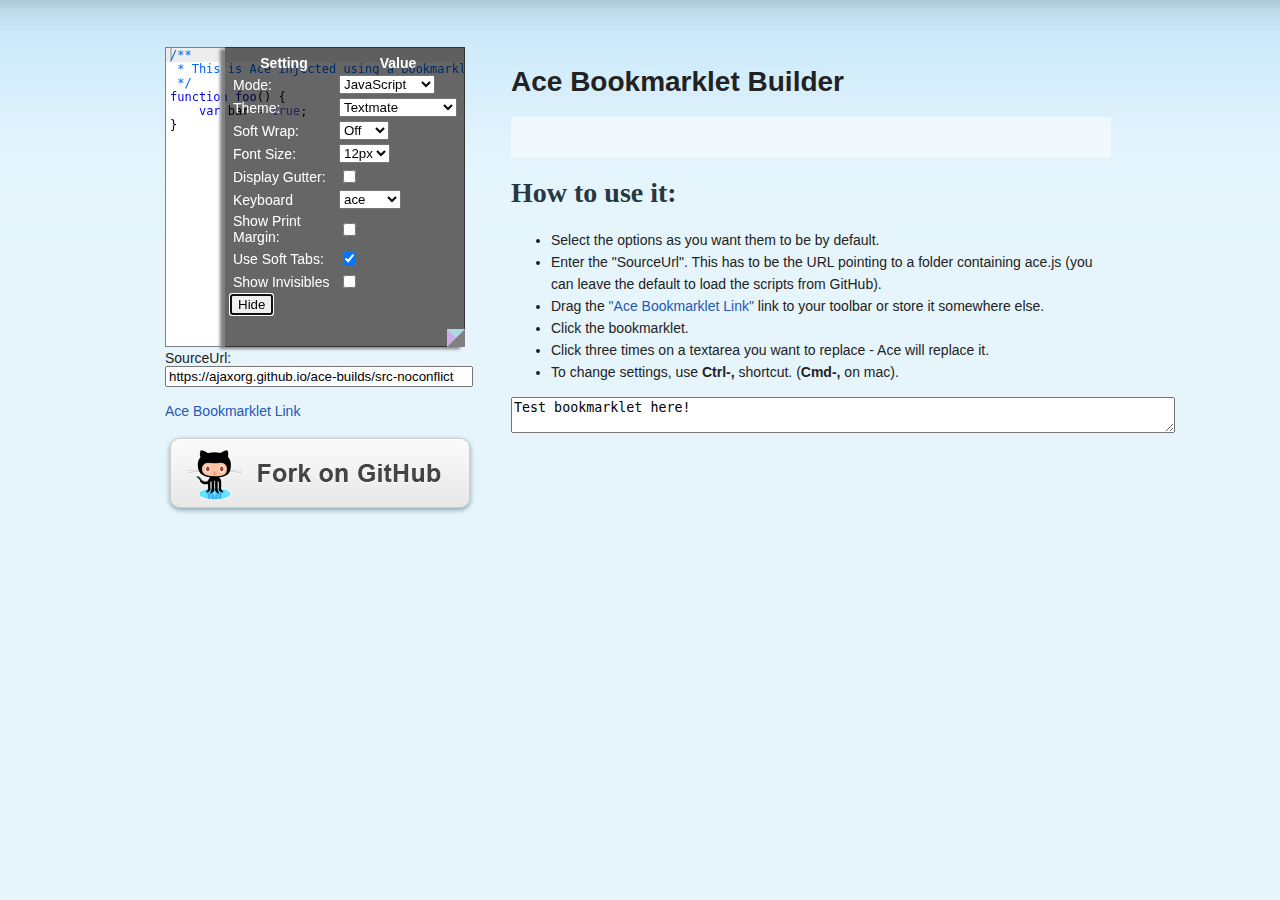
<file: src/ace-builds-1.4.1/demo/bookmarklet/index.html>
<!DOCTYPE html>
<html lang="en">
<head>
  <meta charset="UTF-8">
  <meta http-equiv="X-UA-Compatible" content="IE=edge,chrome=1">
  <link href="style.css" rel="stylesheet" type="text/css">
  <title>Ace Bookmarklet Builder</title>
</head>
<body>

<div id="wrapper">

<div class="content" style="width: 950px">
    <div class="column1" style="margin-top: 47px">
        <textarea id="textarea" style="width:300px; height:300px">
/**
 * This is Ace injected using a bookmarklet.
 */
function foo() {
    var bar = true;
}</textarea><br>
        SourceUrl: <br>
        <input id="srcURL" style="width:300px" value="https://ajaxorg.github.io/ace-builds/src-noconflict"></input><br>
        <br>
        <a href="#" onmouseover="buildBookmarklet()" onmousedown="buildBookmarklet()" class="bookmarkletLink">Ace Bookmarklet Link</a>
        <br>
        <br>
        <a href="https://github.com/ajaxorg/ace/">
            <div class="fork_on_github"></div>
        </a>
    </div>
    <div class="column2">
        <h1>Ace Bookmarklet Builder</h1>

        <p id="first">
        </p>

        <h2>How to use it:</h2>
        <ul>
            <li>Select the options as you want them to be by default.</li>
            <li>Enter the "SourceUrl". This has to be the URL pointing to a folder containing ace.js (you can leave the default to load the scripts from GitHub).</li>
            <li>Drag the <a href="#" onmouseover="buildBookmarklet()" onmousedown="buildBookmarklet()" class="bookmarkletLink">"Ace Bookmarklet Link"</a> link to your toolbar or store it somewhere else.</li>
            <li>Click the bookmarklet.</li>
            <li>Click three times on a textarea you want to replace - Ace will replace it.</li>
            <li>To change settings, use <strong>Ctrl-,</strong> shortcut. (<strong>Cmd-,</strong> on mac).</li>
        </ul>
        <textarea cols="80">Test bookmarklet here!</textarea>
    </div>
</div>
</div>

<script>

function inject(options, callback) {
    var load = function(path, callback) {
        var head = document.getElementsByTagName('head')[0];
        var s = document.createElement('script');

        s.src = options.baseUrl + "/" + path;
        head.appendChild(s);

        s.onload = s.onreadystatechange = function(_, isAbort) {
            if (isAbort || !s.readyState || s.readyState == "loaded" || s.readyState == "complete") {
                s = s.onload = s.onreadystatechange = null;
                if (!isAbort)
                    callback();
            }
        };
    };
    var pending = [];
    var transform = function(el) { pending.push(el) };
    load("ace.js", function() {
        ace.config.loadModule("ace/ext/textarea", function(m) {
            transform = function(el) { 
                if (!el.ace)
                    el.ace = m.transformTextarea(el, options.ace);
            };
            pending = pending.forEach(transform);
            callback && setTimeout(callback);
        });
    });
    if (options.target)
        return transform(options.target);
    window.addEventListener("click", function(e) {
        if (e.detail == 3 && e.target.localName == "textarea")
            transform(e.target);
    });
}

// Call the inject function to load the ace files.
var textAce;
inject({
    baseUrl: "../../src-noconflict",
    target: document.querySelector("textarea")
}, function () {
    // Transform the textarea on the page into an ace editor.
    textAce = document.querySelector("textarea").ace;
    textAce.setDisplaySettings(true);
    buildBookmarklet();
});


function buildBookmarklet() {
    var injectSrc = inject.toString().split("\n").join("");
    injectSrc = injectSrc.replace(/\s+/g, " ");
    Function("", injectSrc); // check if injectSrc is still valid js
    
    var options = textAce.getOptions();
    options.baseUrl = document.getElementById("srcURL").value;

    var els = document.querySelectorAll(".bookmarkletLink");
    for (var i = 0; i < els.length; i++)
        els[i].href = "javascript:(" + injectSrc + ")(" + JSON.stringify(options) + ")";
}


</script>

</body>
</html>
</file>
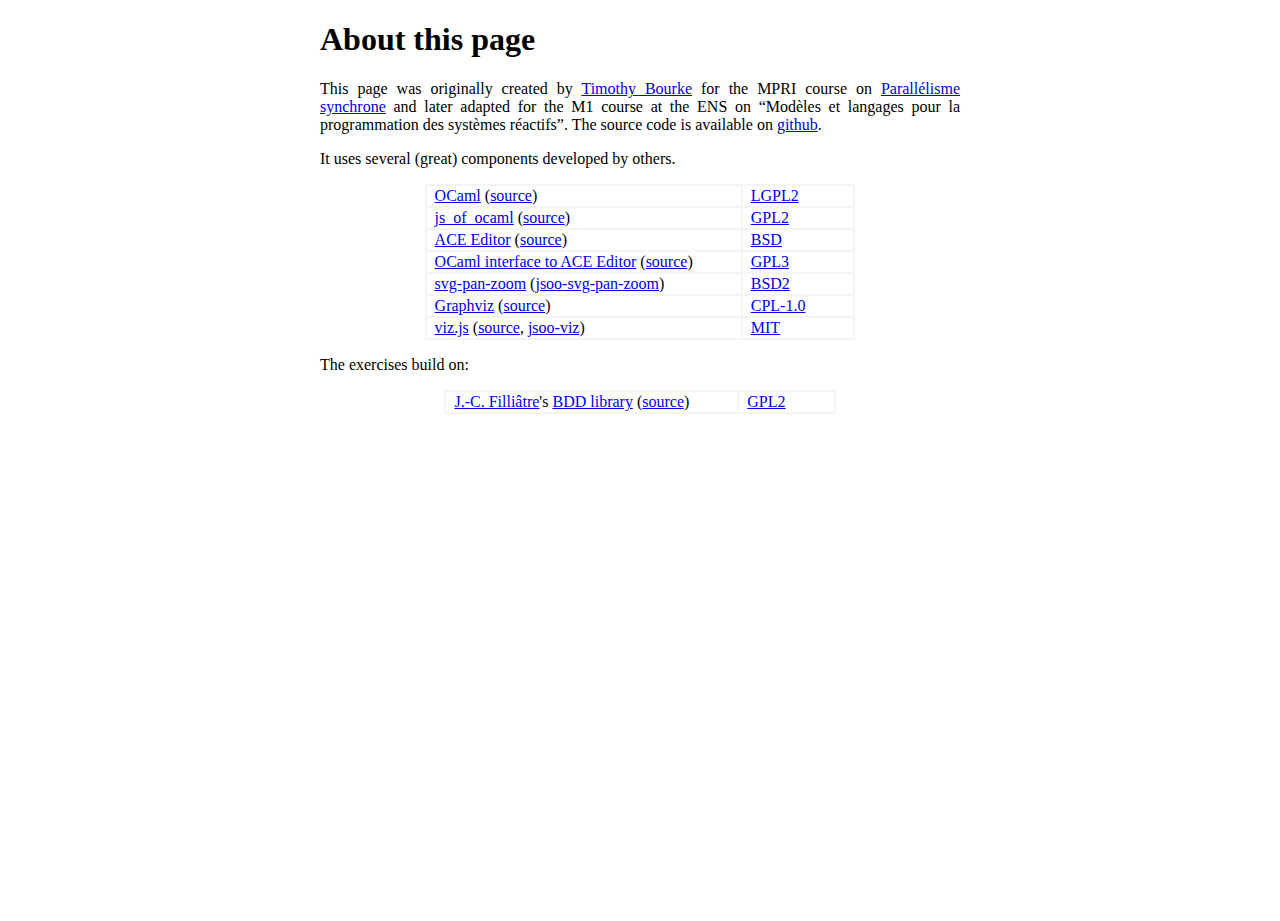
<file: src/about.html>
<?xml version="1.0" encoding="utf-8"?>
<!DOCTYPE html PUBLIC "-//W3C//DTD XHTML 1.1//EN"
          "http://www.w3.org/TR/xhtml11/DTD/xhtml11.dtd">
<html xmlns="http://www.w3.org/1999/xhtml">
  <head>
    <title>ENS INFO-M1-REAC: BDDs (About)</title>
    <meta http-equiv="Content-Type" content="text/html; charset=utf-8" />
    <link rel="stylesheet" href="basic.css" type="text/css" />
  </head>
  <body>
    <div class="text">
      <h1>About this page</h1>

      <p>This page was originally created by
         <a href="mailto:tim@tbrk.org">Timothy Bourke</a>
         for the MPRI course on
         <a href="https://www.di.ens.fr/~pouzet/cours/mpri/">Parallélisme synchrone</a>
         and later adapted for the M1 course at the ENS on
         “Modèles et langages pour la programmation des systèmes réactifs”.
         The source code is available on
         <a href="https://github.com/tbrk/mpri-sync-bdd">github</a>.</p>

      <p>It uses several (great) components developed by others.</p>

       <table>
         <tr>
           <td><a href="https://ocaml.org/">OCaml</a>
              (<a href="https://github.com/ocaml/ocaml">source</a>)
           </td>
           <td><a href="https://caml.inria.fr/ocaml/license.en.html">LGPL2</a></td>
         </tr>
         <tr>
           <td><a href="https://ocsigen.org/js_of_ocaml/">js_of_ocaml</a>
               (<a href="https://github.com/ocsigen/js_of_ocaml">source</a>)
           </td>
           <td><a href="https://github.com/ocsigen/js_of_ocaml/blob/master/LICENSE">GPL2</a></td>
         </tr>
         <tr>
           <td><a href="https://ace.c9.io">ACE Editor</a>
               (<a href="https://github.com/ajaxorg/ace">source</a>)
           </td>
           <td><a href="https://github.com/ajaxorg/ace/blob/master/LICENSE">BSD</a></td>
         </tr>
         <tr>
           <td><a href="https://github.com/ocaml-sf/learn-ocaml">OCaml interface to ACE Editor</a>
               (<a href="https://github.com/ocaml-sf/learn-ocaml/tree/master/src/ace-lib">source</a>)
           </td>
           <td><a href="https://github.com/ocaml-sf/learn-ocaml/blob/master/LICENSE">GPL3</a></td>
         </tr>
         <tr>
           <td><a href="https://github.com/ariutta/svg-pan-zoom">svg-pan-zoom</a>
               (<a href="https://github.com/tbrk/jsoo-svg-pan-zoom">jsoo-svg-pan-zoom</a>)
           </td>
           <td><a href="https://github.com/ariutta/svg-pan-zoom/blob/master/LICENSE">BSD2</a></td>
         </tr>
         <tr>
           <td><a href="https://www.graphviz.org">Graphviz</a>
               (<a href="https://gitlab.com/graphviz/graphviz/">source</a>)
           </td>
           <td><a href="https://graphviz.gitlab.io/license/">CPL-1.0</a></td>
         </tr>
         <tr>
           <td><a href="http://viz-js.com">viz.js</a>
               (<a href="https://github.com/mdaines/viz.js">source</a>,
                <a href="https://github.com/tbrk/jsoo-viz">jsoo-viz</a>)
           </td>
           <td><a href="https://github.com/mdaines/viz.js/blob/master/LICENSE">MIT</a></td>
         </tr>
       </table>

       <p>The exercises build on:</p>

       <table>
         <tr>
           <td>
             <a href="https://www.lri.fr/~filliatr/">J.-C. Filliâtre</a>'s
             <a href="https://www.lri.fr/~filliatr/software.en.html">BDD library</a>
              (<a href="https://github.com/tbrk/jcf-bdd">source</a>)
           </td>
           <td><a href="https://github.com/tbrk/jcf-bdd/blob/master/LICENSE">GPL2</a></td>
         </tr>
       </table>
      </p>
    </div>
  </body>
</html>
</file>
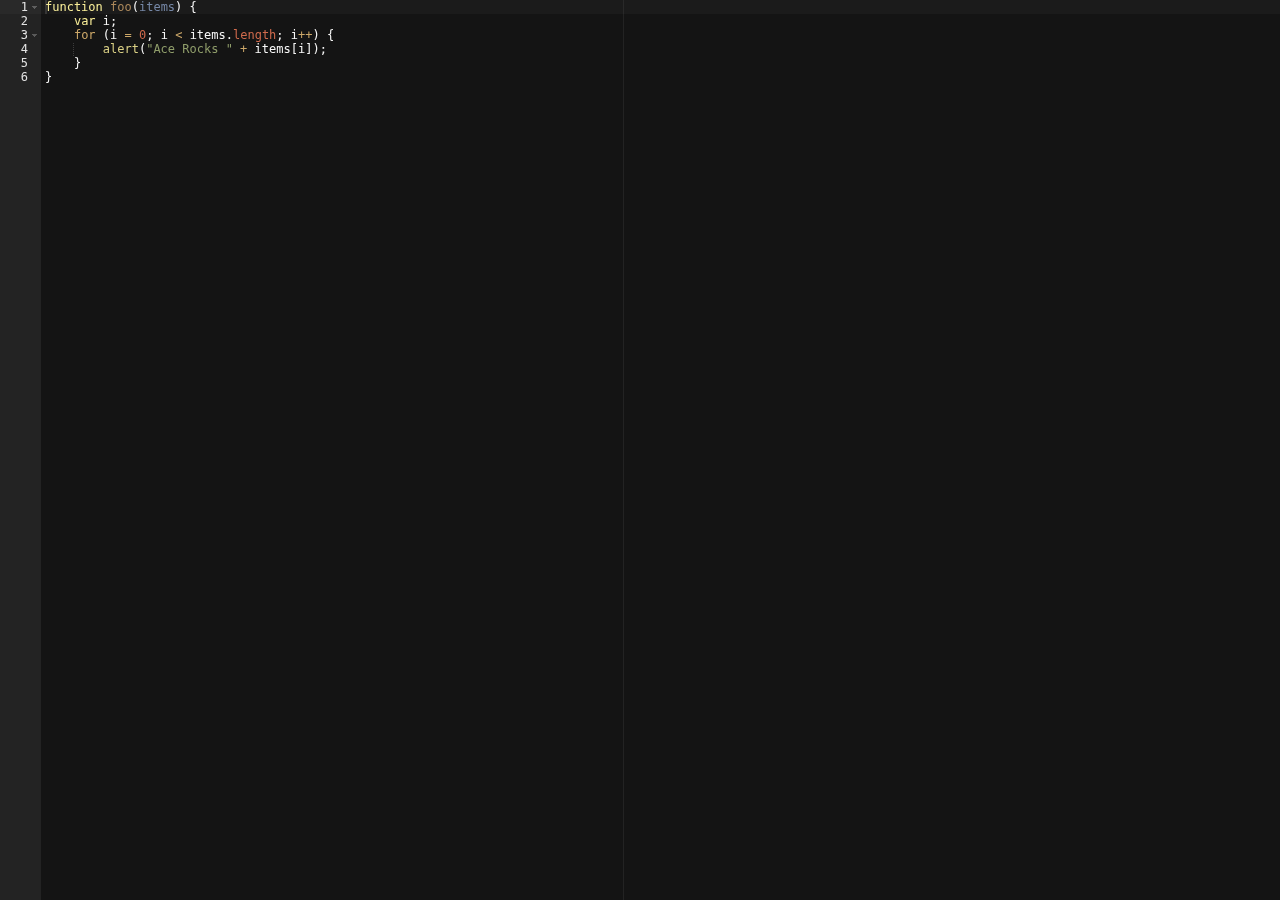
<file: src/ace-builds-1.4.1/editor.html>
<!DOCTYPE html>
<html lang="en">
<head>
  <meta charset="UTF-8">
  <meta http-equiv="X-UA-Compatible" content="IE=edge,chrome=1">
  <title>Editor</title>
  <style type="text/css" media="screen">
    body {
        overflow: hidden;
    }

    #editor {
        margin: 0;
        position: absolute;
        top: 0;
        bottom: 0;
        left: 0;
        right: 0;
    }
  </style>
</head>
<body>

<pre id="editor">function foo(items) {
    var i;
    for (i = 0; i &lt; items.length; i++) {
        alert("Ace Rocks " + items[i]);
    }
}</pre>

<script src="src-noconflict/ace.js" type="text/javascript" charset="utf-8"></script>
<script>
    var editor = ace.edit("editor");
    editor.setTheme("ace/theme/twilight");
    editor.session.setMode("ace/mode/javascript");
</script>

</body>
</html>
</file>
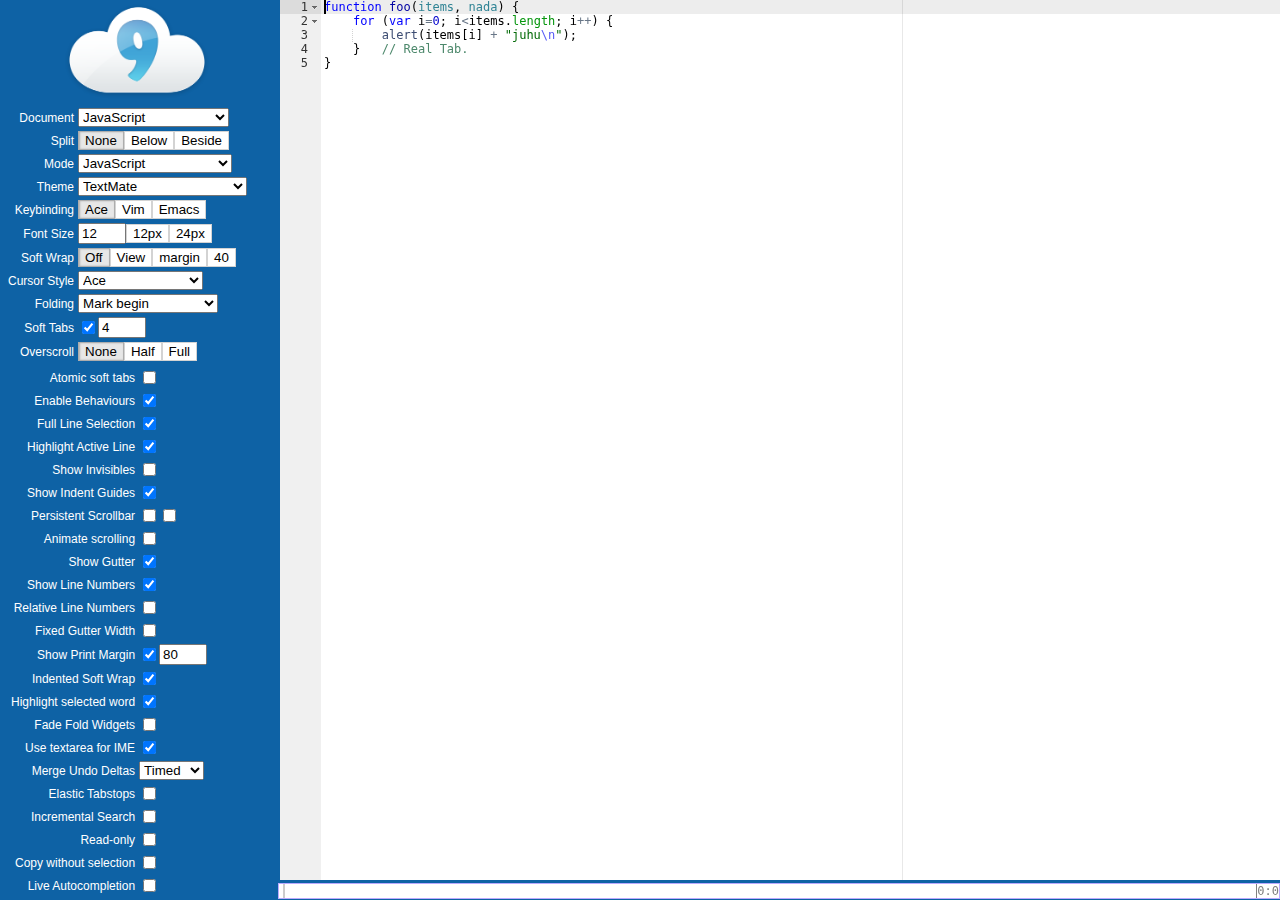
<file: src/ace-builds-1.4.1/kitchen-sink.html>
<!DOCTYPE html>

<html lang="en">
<head>
    <meta http-equiv="Content-Type" content="text/html; charset=utf-8">
    <title>Ace Kitchen Sink</title>
    <meta name="author" content="Fabian Jakobs">
    <!--
    Ace
      version 1.4.1
      commit  
    -->

    <link rel="stylesheet" href="demo/kitchen-sink/styles.css" type="text/css" media="screen" charset="utf-8">
    
    <script async="true" src="https://use.edgefonts.net/source-code-pro.js"></script>
    

    <link href="./doc/site/images/favicon.ico" rel="icon" type="image/x-icon">
</head>
<body>
<div  style="position:absolute;height:100%;width:260px">
  <a href="https://c9.io" title="Cloud9 IDE | Your code anywhere, anytime">
    <img id="c9-logo" src="demo/kitchen-sink/logo.png" style="width: 172px;margin: -9px 30px -12px 51px;">
  </a>
  <div style="position: absolute; overflow: hidden; top:100px; bottom:0">
  <div id="optionsPanel" style="width: 120%; height:100%; overflow-y: scroll">

  
  <a href="https://ace.c9.io">
    <img id="ace-logo" src="demo/kitchen-sink/ace-logo.png" style="width: 134px;margin: 46px 0px 4px 66px;">
  </a>

  </div>
  </div>
</div>
  <div id="editor-container"></div>




  <script src="src/ace.js" data-ace-base="src" type="text/javascript" charset="utf-8"></script>
  <script src="src/keybinding-vim.js"></script>
  <script src="src/keybinding-emacs.js"></script>
  <script src="demo/kitchen-sink/demo.js"></script>
  <script type="text/javascript" charset="utf-8">
    require("kitchen-sink/demo");
  </script>
    

</body>
</html>
</file>
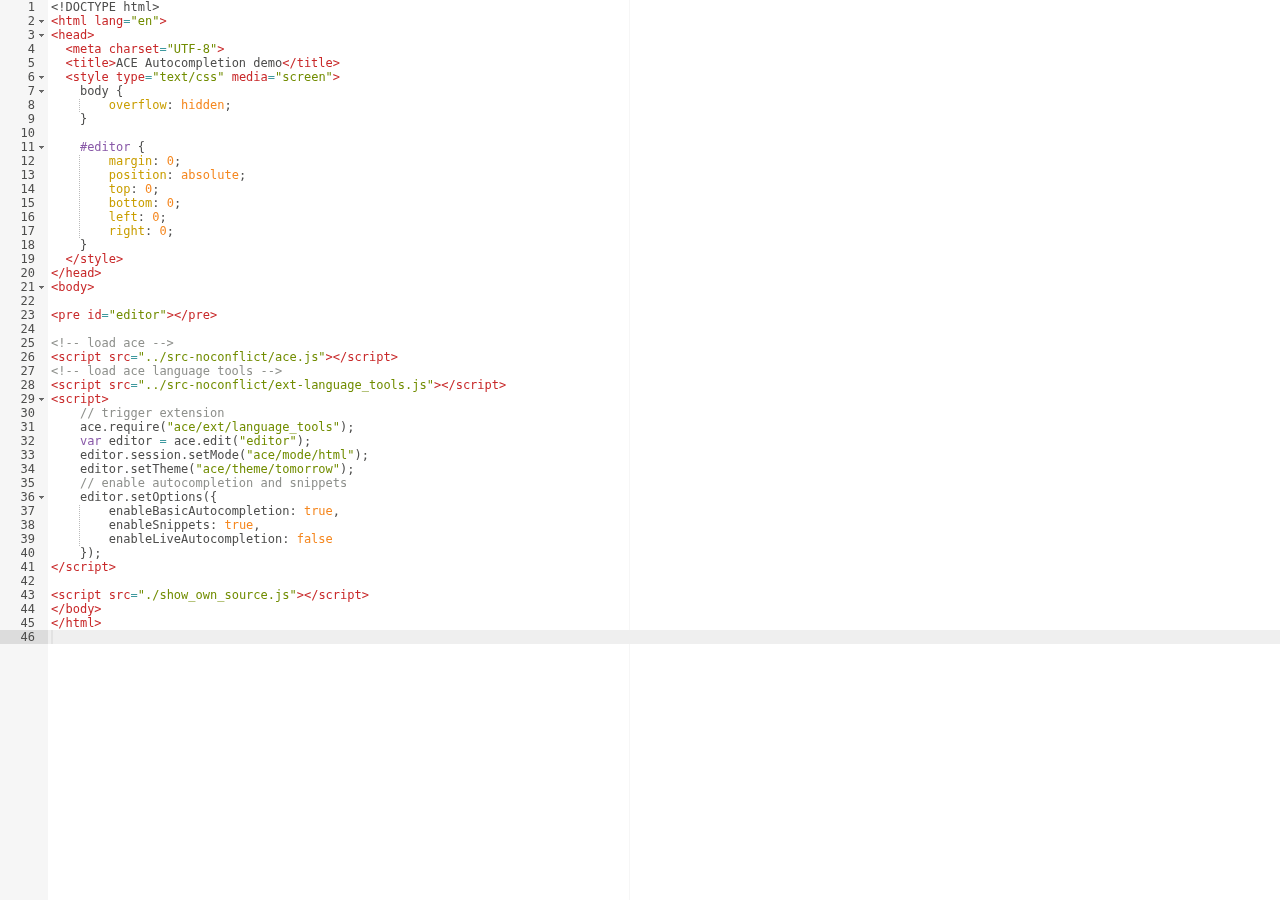
<file: src/ace-builds-1.4.1/demo/autocompletion.html>
<!DOCTYPE html>
<html lang="en">
<head>
  <meta charset="UTF-8">
  <title>ACE Autocompletion demo</title>
  <style type="text/css" media="screen">
    body {
        overflow: hidden;
    }
    
    #editor { 
        margin: 0;
        position: absolute;
        top: 0;
        bottom: 0;
        left: 0;
        right: 0;
    }
  </style>
</head>
<body>

<pre id="editor"></pre>

<!-- load ace -->
<script src="../src-noconflict/ace.js"></script>
<!-- load ace language tools -->
<script src="../src-noconflict/ext-language_tools.js"></script>
<script>
    // trigger extension
    ace.require("ace/ext/language_tools");
    var editor = ace.edit("editor");
    editor.session.setMode("ace/mode/html");
    editor.setTheme("ace/theme/tomorrow");
    // enable autocompletion and snippets
    editor.setOptions({
        enableBasicAutocompletion: true,
        enableSnippets: true,
        enableLiveAutocompletion: false
    });
</script>

<script src="./show_own_source.js"></script>
</body>
</html>
</file>
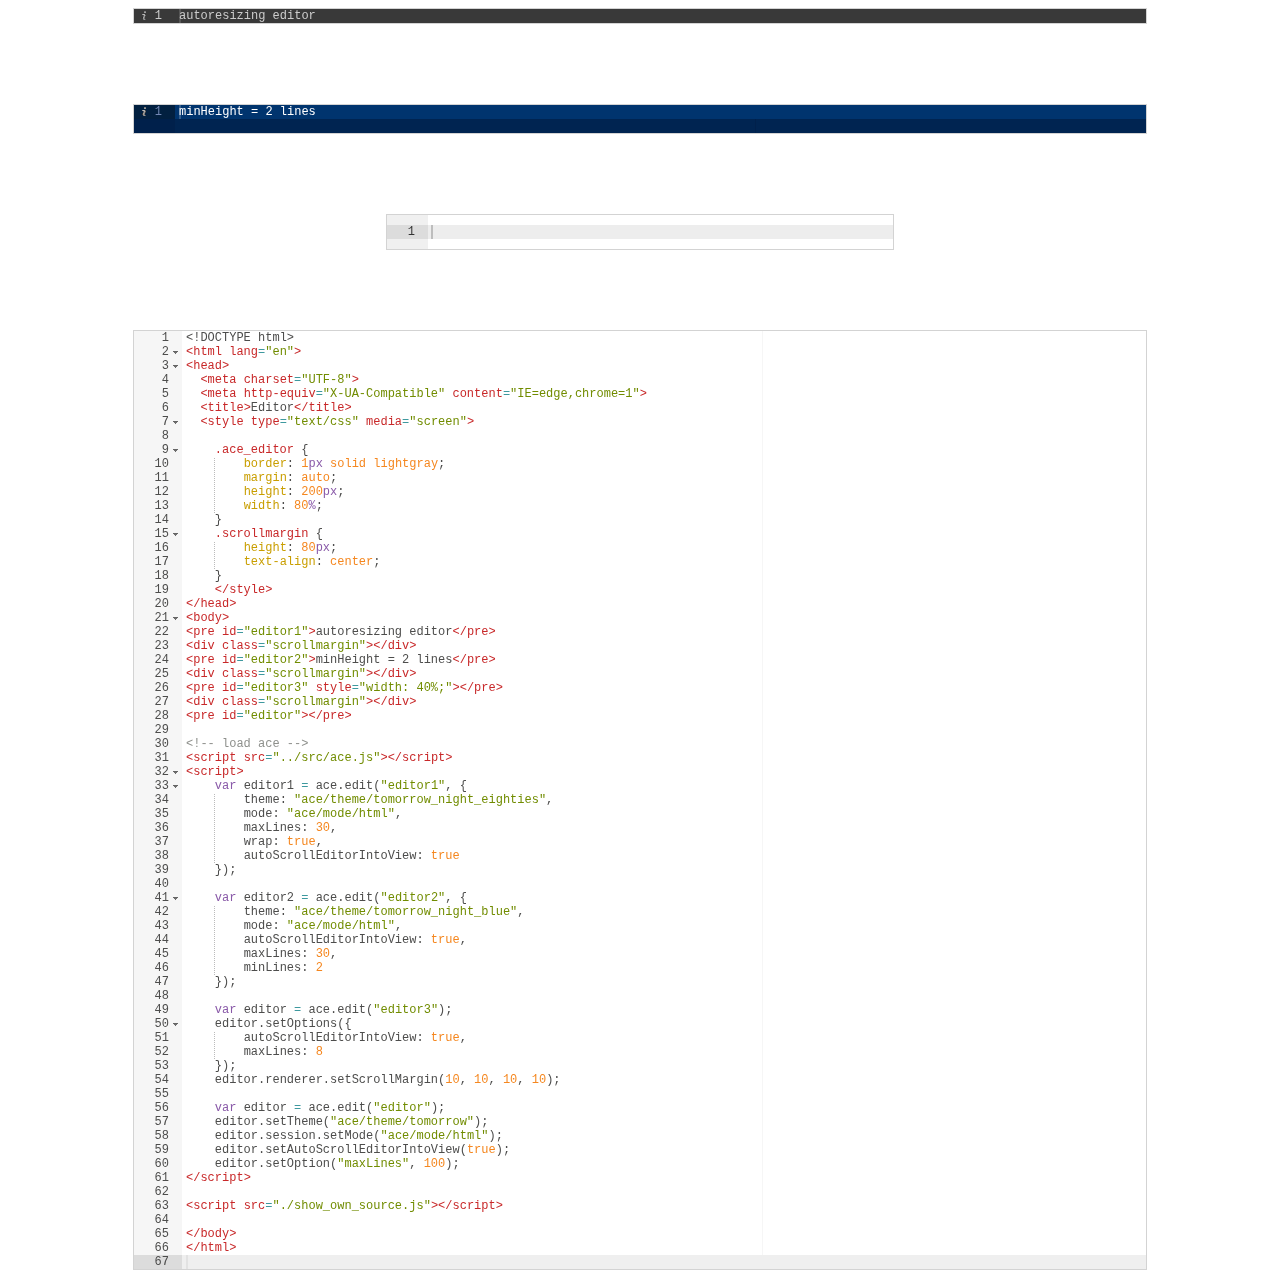
<file: src/ace-builds-1.4.1/demo/autoresize.html>
<!DOCTYPE html>
<html lang="en">
<head>
  <meta charset="UTF-8">
  <meta http-equiv="X-UA-Compatible" content="IE=edge,chrome=1">
  <title>Editor</title>
  <style type="text/css" media="screen">

	.ace_editor {
		border: 1px solid lightgray;
		margin: auto;
		height: 200px;
		width: 80%;
	}
	.scrollmargin {
		height: 80px;
        text-align: center;
	}
    </style>
</head>
<body>
<pre id="editor1">autoresizing editor</pre>
<div class="scrollmargin"></div>
<pre id="editor2">minHeight = 2 lines</pre>
<div class="scrollmargin"></div>
<pre id="editor3" style="width: 40%;"></pre>
<div class="scrollmargin"></div>
<pre id="editor"></pre>

<!-- load ace -->
<script src="../src/ace.js"></script>
<script>
    var editor1 = ace.edit("editor1", {
        theme: "ace/theme/tomorrow_night_eighties",
        mode: "ace/mode/html",
        maxLines: 30,
        wrap: true,
        autoScrollEditorIntoView: true
    });

    var editor2 = ace.edit("editor2", {
        theme: "ace/theme/tomorrow_night_blue",
        mode: "ace/mode/html",
        autoScrollEditorIntoView: true,
        maxLines: 30,
        minLines: 2
    });

    var editor = ace.edit("editor3");
    editor.setOptions({
        autoScrollEditorIntoView: true,
        maxLines: 8
    });
    editor.renderer.setScrollMargin(10, 10, 10, 10);
    
    var editor = ace.edit("editor");
    editor.setTheme("ace/theme/tomorrow");
    editor.session.setMode("ace/mode/html");
    editor.setAutoScrollEditorIntoView(true);
    editor.setOption("maxLines", 100);
</script>

<script src="./show_own_source.js"></script>

</body>
</html>
</file>
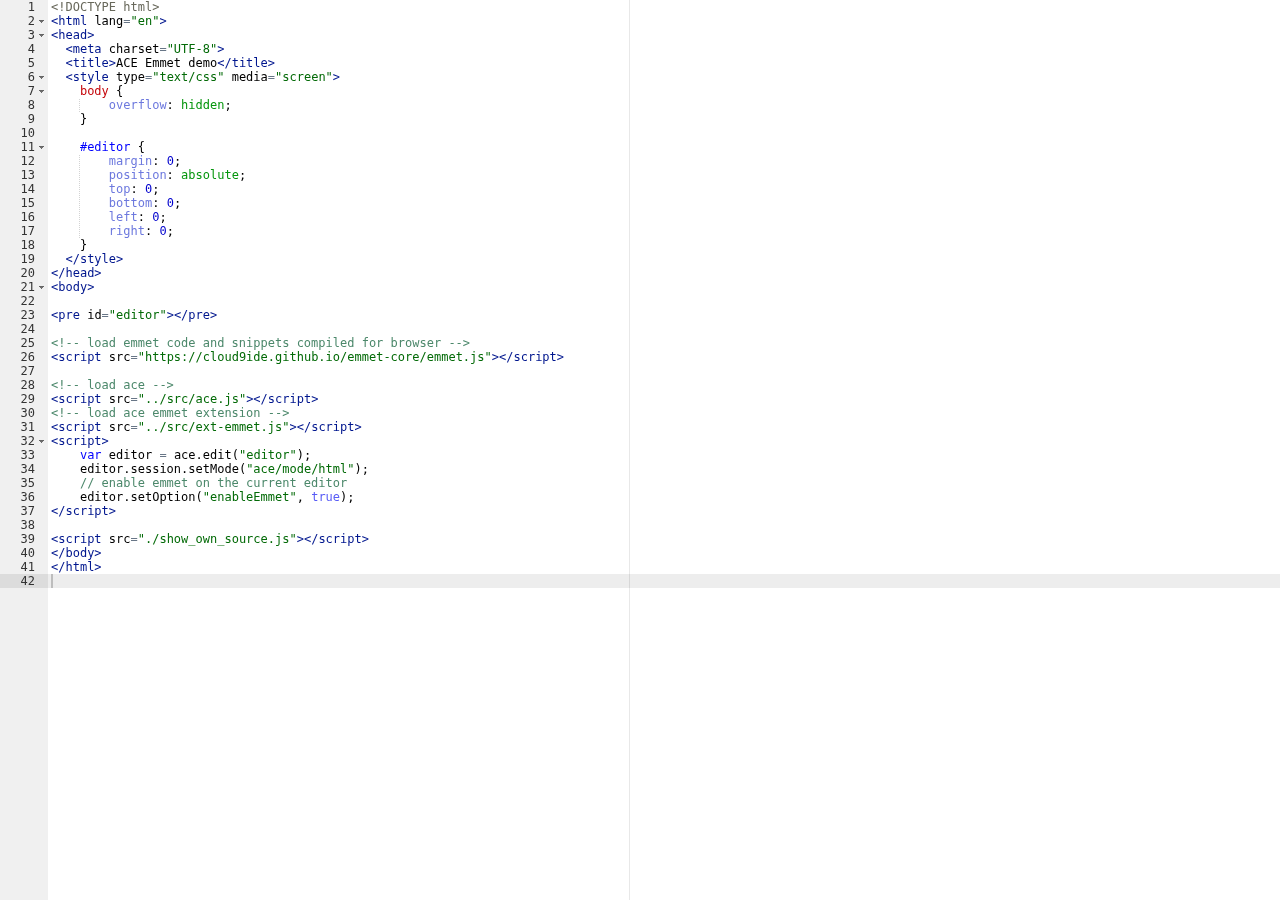
<file: src/ace-builds-1.4.1/demo/emmet.html>
<!DOCTYPE html>
<html lang="en">
<head>
  <meta charset="UTF-8">
  <title>ACE Emmet demo</title>
  <style type="text/css" media="screen">
    body {
        overflow: hidden;
    }
    
    #editor { 
        margin: 0;
        position: absolute;
        top: 0;
        bottom: 0;
        left: 0;
        right: 0;
    }
  </style>
</head>
<body>

<pre id="editor"></pre>

<!-- load emmet code and snippets compiled for browser -->
<script src="https://cloud9ide.github.io/emmet-core/emmet.js"></script>

<!-- load ace -->
<script src="../src/ace.js"></script>
<!-- load ace emmet extension -->
<script src="../src/ext-emmet.js"></script>
<script>
    var editor = ace.edit("editor");
    editor.session.setMode("ace/mode/html");
    // enable emmet on the current editor
    editor.setOption("enableEmmet", true);
</script>

<script src="./show_own_source.js"></script>
</body>
</html>
</file>
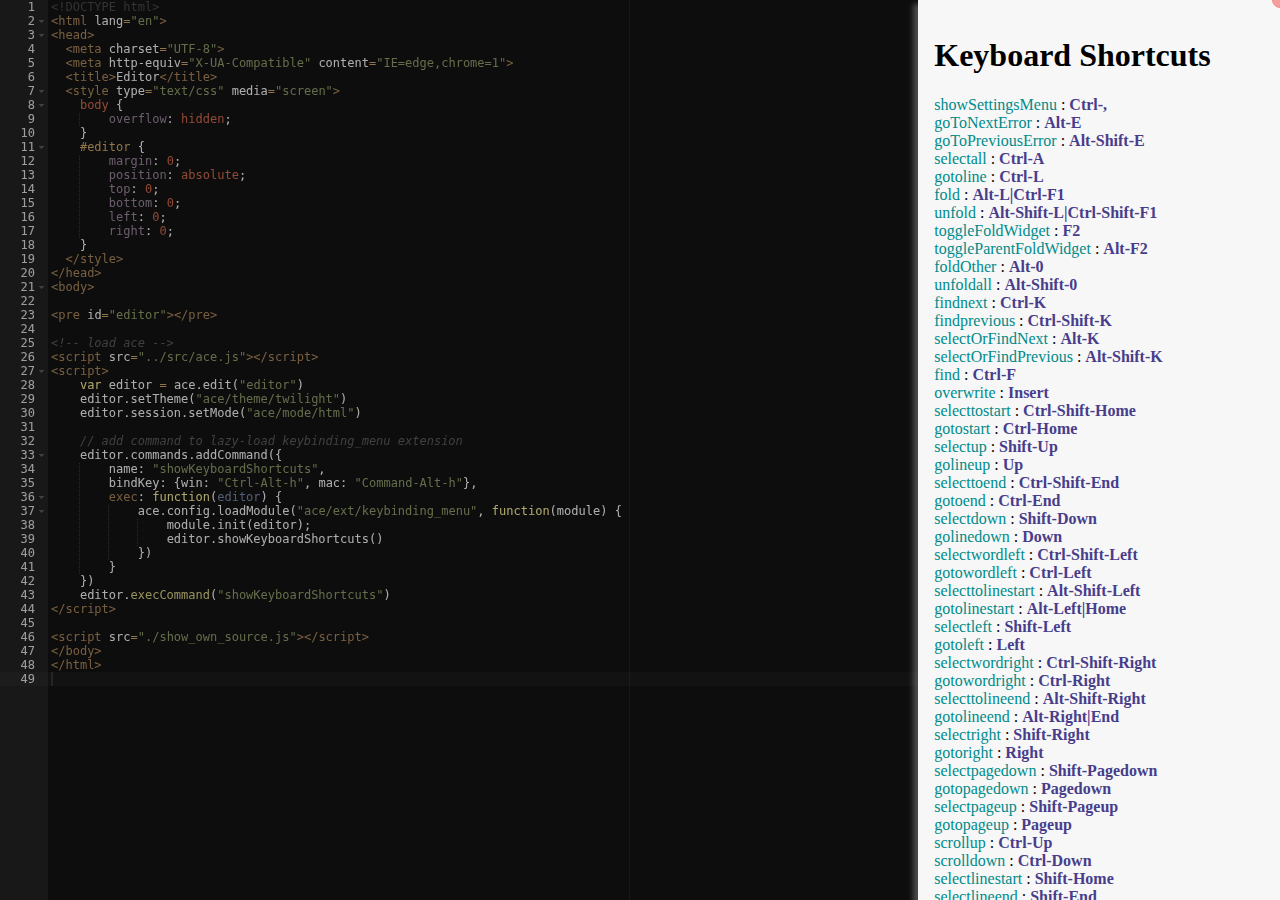
<file: src/ace-builds-1.4.1/demo/keyboard_shortcuts.html>
<!DOCTYPE html>
<html lang="en">
<head>
  <meta charset="UTF-8">
  <meta http-equiv="X-UA-Compatible" content="IE=edge,chrome=1">
  <title>Editor</title>
  <style type="text/css" media="screen">
    body {
        overflow: hidden;
    }    
    #editor { 
        margin: 0;
        position: absolute;
        top: 0;
        bottom: 0;
        left: 0;
        right: 0;
    }
  </style>
</head>
<body>

<pre id="editor"></pre>
    
<!-- load ace -->
<script src="../src/ace.js"></script>
<script>
    var editor = ace.edit("editor")
    editor.setTheme("ace/theme/twilight")
    editor.session.setMode("ace/mode/html")
    
    // add command to lazy-load keybinding_menu extension
    editor.commands.addCommand({
        name: "showKeyboardShortcuts",
        bindKey: {win: "Ctrl-Alt-h", mac: "Command-Alt-h"},
        exec: function(editor) {
            ace.config.loadModule("ace/ext/keybinding_menu", function(module) {
                module.init(editor);
                editor.showKeyboardShortcuts()
            })
        }
    })
    editor.execCommand("showKeyboardShortcuts")
</script>

<script src="./show_own_source.js"></script>
</body>
</html>
</file>
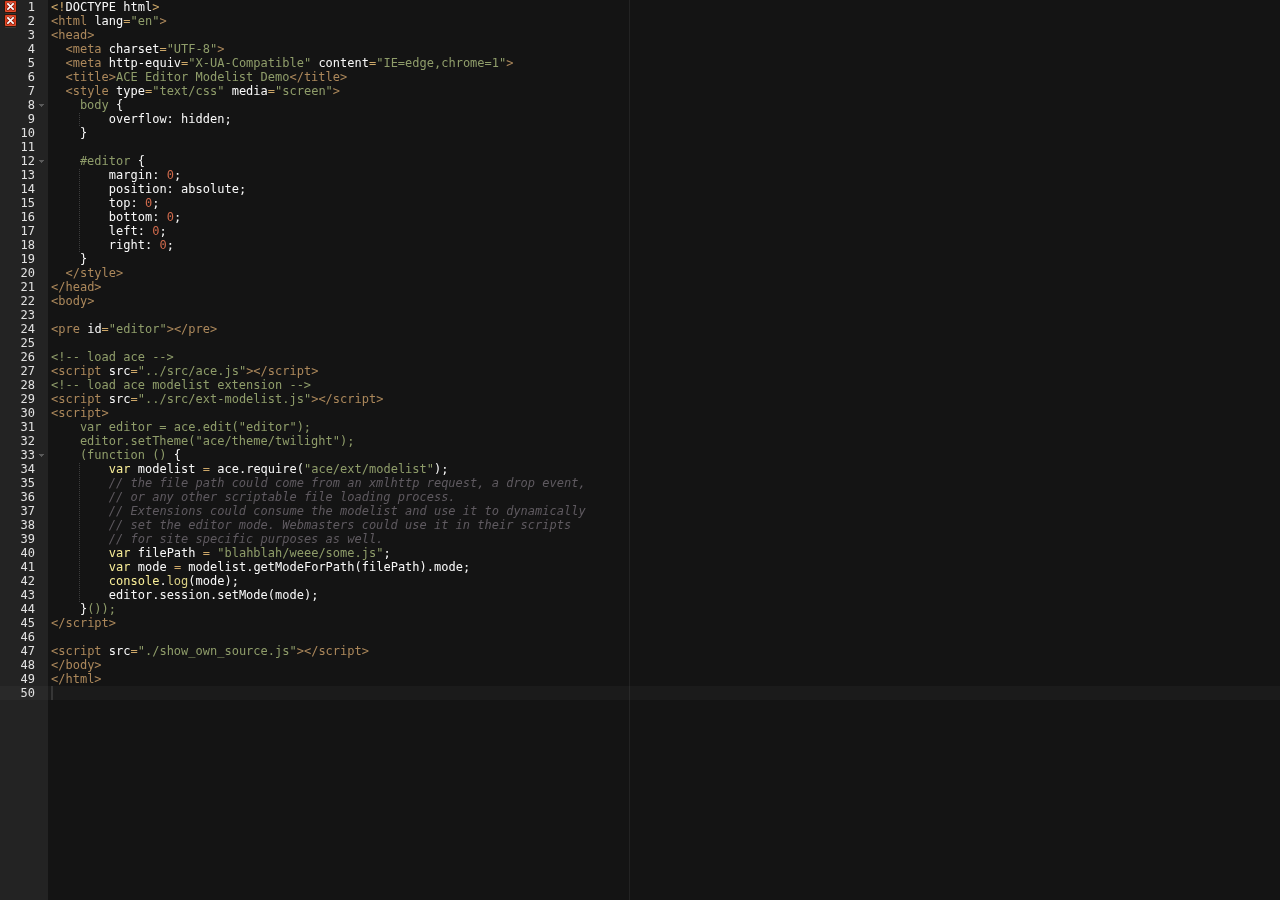
<file: src/ace-builds-1.4.1/demo/modelist.html>
<!DOCTYPE html>
<html lang="en">
<head>
  <meta charset="UTF-8">
  <meta http-equiv="X-UA-Compatible" content="IE=edge,chrome=1">
  <title>ACE Editor Modelist Demo</title>
  <style type="text/css" media="screen">
    body {
        overflow: hidden;
    }
    
    #editor { 
        margin: 0;
        position: absolute;
        top: 0;
        bottom: 0;
        left: 0;
        right: 0;
    }
  </style>
</head>
<body>

<pre id="editor"></pre>
    
<!-- load ace -->
<script src="../src/ace.js"></script>
<!-- load ace modelist extension -->
<script src="../src/ext-modelist.js"></script>
<script>
    var editor = ace.edit("editor");
    editor.setTheme("ace/theme/twilight");
    (function () {
        var modelist = ace.require("ace/ext/modelist");
        // the file path could come from an xmlhttp request, a drop event,
        // or any other scriptable file loading process.
        // Extensions could consume the modelist and use it to dynamically
        // set the editor mode. Webmasters could use it in their scripts
        // for site specific purposes as well.
        var filePath = "blahblah/weee/some.js";
        var mode = modelist.getModeForPath(filePath).mode;
        console.log(mode);
        editor.session.setMode(mode);
    }());
</script>

<script src="./show_own_source.js"></script>
</body>
</html>
</file>
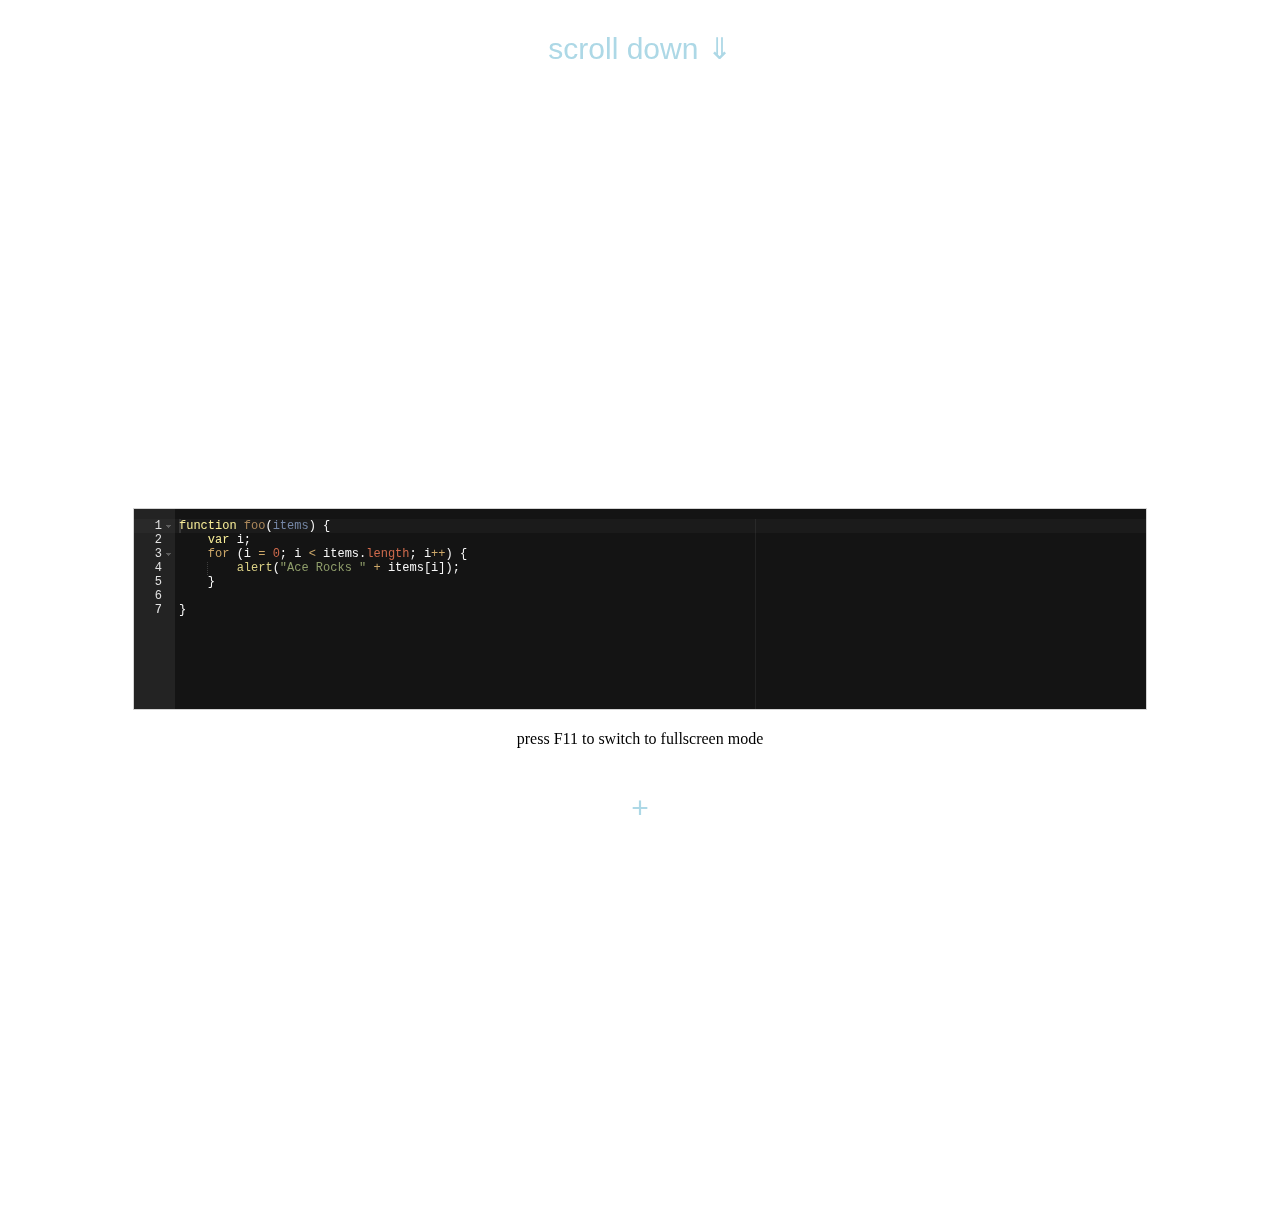
<file: src/ace-builds-1.4.1/demo/scrollable-page.html>
<!DOCTYPE html>
<html lang="en">
<head>
  <meta charset="UTF-8">
  <meta http-equiv="X-UA-Compatible" content="IE=edge,chrome=1">
  <title>Editor</title>
  <style type="text/css" media="screen">
    .ace_editor {
        position: relative !important;
        border: 1px solid lightgray;
        margin: auto;
        height: 200px;
        width: 80%;
    }

    .ace_editor.fullScreen {
        height: auto;
        width: auto;
        border: 0;
        margin: 0;
        position: fixed !important;
        top: 0;
        bottom: 0;
        left: 0;
        right: 0;
        z-index: 10;
    }

    .fullScreen {
        overflow: hidden
    }

    .scrollmargin {
        height: 500px;
        text-align: center;
    }

    .large-button {
        color: lightblue;
        cursor: pointer;
        font: 30px arial;
        padding: 20px;
        text-align: center;
        border: medium solid transparent;
        display: inline-block;
    }
    .large-button:hover {
        border: medium solid lightgray;
        border-radius: 10px 10px 10px 10px;
        box-shadow: 0 0 12px 0 lightblue;
    }
    body {
        transform: translateZ(0);
    }
  </style>
</head>
<body>
<div class="scrollmargin">
    <span onclick="scroll()" class="large-button">
    scroll down &dArr;
    </span>
</div>
<pre id="editor">function foo(items) {
    var i;
    for (i = 0; i &lt; items.length; i++) {
        alert("Ace Rocks " + items[i]);
    }

}</pre>
<div class="scrollmargin">
    <div style="padding:20px">
        press F11 to switch to fullscreen mode
    </div>
    <span onclick="add()" class="large-button">
        +
    </span>

</div>

<!-- load ace -->
<script src="../src/ace.js"></script>
<!-- load ace themelist extension -->
<script src="../src/ext-themelist.js"></script>
<script>

var $ = document.getElementById.bind(document);
var dom = require("ace/lib/dom");

//add command to all new editor instances
require("ace/commands/default_commands").commands.push({
    name: "Toggle Fullscreen",
    bindKey: "F11",
    exec: function(editor) {
        var fullScreen = dom.toggleCssClass(document.body, "fullScreen")
        dom.setCssClass(editor.container, "fullScreen", fullScreen)
        editor.setAutoScrollEditorIntoView(!fullScreen)
        editor.resize()
    }
})

// create first editor
var editor = ace.edit("editor");
editor.setTheme("ace/theme/twilight");
editor.session.setMode("ace/mode/javascript");
editor.renderer.setScrollMargin(10, 10);
editor.setOptions({
    // "scrollPastEnd": 0.8,
    autoScrollEditorIntoView: true
});

var count = 1;
function add() {
    var oldEl = editor.container
    var pad = document.createElement("div")
    pad.style.padding = "40px"
    oldEl.parentNode.insertBefore(pad, oldEl.nextSibling)

    var el = document.createElement("div")
    oldEl.parentNode.insertBefore(el, pad.nextSibling)

    count++
    var theme = themes[Math.floor(themes.length * Math.random() - 1e-5)]
    editor = ace.edit(el)
    editor.setOptions({
        mode: "ace/mode/javascript",
        theme: theme,
        autoScrollEditorIntoView: true
    })

    editor.setValue([
        "this is editor number: ", count, "\n",
        "using theme \"", theme, "\"\n",
        ":)"
    ].join(""), -1)

    scroll()
}

function scroll(speed) {
    var top = editor.container.getBoundingClientRect().top
    speed = speed || 10
    if (top > 60 && speed < 500) {
        if (speed > top - speed - 50)
            speed = top - speed - 50
        else
            setTimeout(scroll, 10, speed + 10)
        window.scrollBy(0, speed)
    }
}

var themes = require("ace/ext/themelist").themes.map(function(t){return t.theme});

window.add = add;
window.scroll = scroll;
</script>

</body>
</html>
</file>
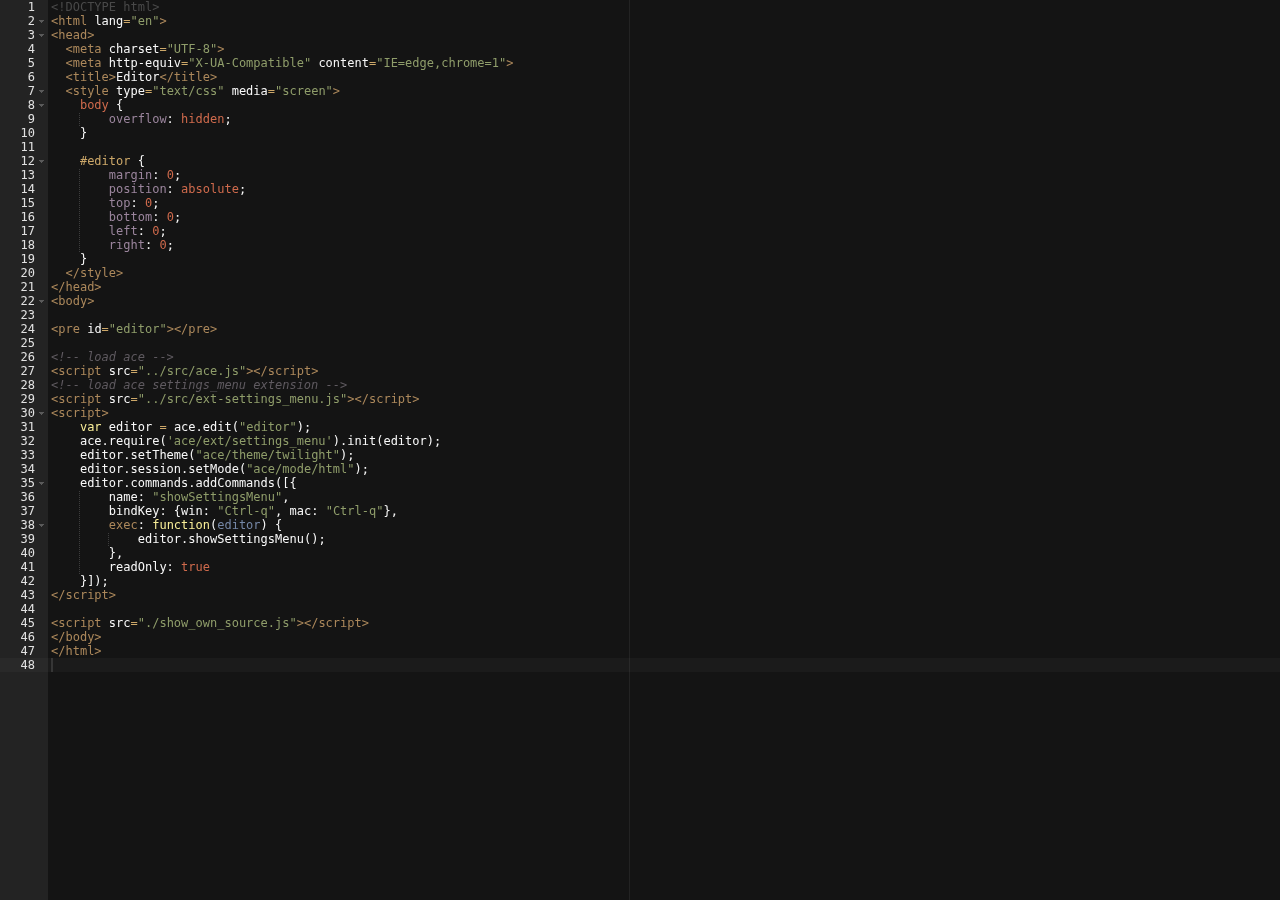
<file: src/ace-builds-1.4.1/demo/settings_menu.html>
<!DOCTYPE html>
<html lang="en">
<head>
  <meta charset="UTF-8">
  <meta http-equiv="X-UA-Compatible" content="IE=edge,chrome=1">
  <title>Editor</title>
  <style type="text/css" media="screen">
    body {
        overflow: hidden;
    }
    
    #editor { 
        margin: 0;
        position: absolute;
        top: 0;
        bottom: 0;
        left: 0;
        right: 0;
    }
  </style>
</head>
<body>

<pre id="editor"></pre>
    
<!-- load ace -->
<script src="../src/ace.js"></script>
<!-- load ace settings_menu extension -->
<script src="../src/ext-settings_menu.js"></script>
<script>
    var editor = ace.edit("editor");
    ace.require('ace/ext/settings_menu').init(editor);
    editor.setTheme("ace/theme/twilight");
    editor.session.setMode("ace/mode/html");
	editor.commands.addCommands([{
		name: "showSettingsMenu",
		bindKey: {win: "Ctrl-q", mac: "Ctrl-q"},
		exec: function(editor) {
			editor.showSettingsMenu();
		},
		readOnly: true
	}]);
</script>

<script src="./show_own_source.js"></script>
</body>
</html>
</file>
<file: src/ace-builds-1.4.1/demo/bookmarklet/style.css>
body {
    margin:0;
    padding:0;
    background-color:#e6f5fc;
    
}

H2, H3, H4 {
    font-family:Trebuchet MS;
    font-weight:bold;
    margin:0;
    padding:0;
}

H2 {
    font-size:28px;
    color:#263842;
    padding-bottom:6px;
}

H3 {
    font-family:Trebuchet MS;
    font-weight:bold;
    font-size:22px;
    color:#253741;
    margin-top:43px;
    margin-bottom:8px;
}

H4 {
    font-family:Trebuchet MS;
    font-weight:bold;
    font-size:21px;
    color:#222222;
    margin-bottom:4px;
}

P {
    padding:13px 0;
    margin:0;
    line-height:22px;
}

UL{
    line-height : 22px;
}

PRE{
    background : #333;
    color : white;
    padding : 10px;
}

#header {
    height : 227px;
    position:relative;
    overflow:hidden;
    background: url(images/background.png) repeat-x 0 0;
    border-bottom:1px solid #c9e8fa;   
}

#header .content .signature {
    font-family:Trebuchet MS;
    font-size:11px;
    color:#ebe4d6;
    position:absolute;
    bottom:5px;
    right:42px;
    letter-spacing : 1px;
}

.content {
    width:970px;
    position:relative;
    margin:0 auto;
}

#header .content {
    height:184px;
    margin-top:22px;
}

#header .content .logo {
    width  : 282px;
    height : 184px;
    background:url(images/logo.png) no-repeat 0 0;
    position:absolute;
    top:0;
    left:0;
}

#header .content .title {
    width  : 605px;
    height : 58px;
    background:url(images/ace.png) no-repeat 0 0;
    position:absolute;
    top:98px;
    left:329px;
}

#wrapper {
    background:url(images/body_background.png) repeat-x 0 0;
    min-height:250px;
}

#wrapper .content {
    font-family:Arial;
    font-size:14px;
    color:#222222;
    width:1000px;
}

#wrapper .content .column1 {
    position:relative;
    float:left;
    width:315px;
    margin-right:31px;
}

#wrapper .content .column2 {
    position:relative;
    float:left;
    width:600px;
    padding-top:47px;
}

.fork_on_github {
    width:310px;
    height:80px;
    background:url(images/fork_on_github.png) no-repeat 0 0;
    position:relative;
    overflow:hidden;
    cursor:pointer;
}

.fork_on_github:hover {
    background-position:0 -80px;
}

.divider {
    height:3px;
    background-color:#bedaea;
    margin-bottom:3px;
}

.menu {
    padding:23px 0 0 24px;
}

UL.content-list {
    padding:15px;
    margin:0;
}

UL.menu-list {
    padding:0;
    margin:0 0 20px 0;
    list-style-type:none;
    line-height : 16px;
}

UL.menu-list LI {
    color:#2557b4;
    font-family:Trebuchet MS;
    font-size:14px;
    padding:7px 0;
    border-bottom:1px dotted #d6e2e7;
}

UL.menu-list LI:last-child {
    border-bottom:0;
}

A {
    color:#2557b4;
    text-decoration:none;
}

A:hover {
    text-decoration:underline;
}

P#first{
    background : rgba(255,255,255,0.5);
    padding : 20px;
    font-size : 16px;
    line-height : 24px;
    margin : 0 0 20px 0;
}

#footer {
    height:40px;
    position:relative;
    overflow:hidden;
    background:url(images/bottombar.png) repeat-x 0 0;
    position:relative;
    margin-top:40px;
}

UL.menu-footer {
    padding:0;
    margin:8px 11px 0 0;
    list-style-type:none;
    float:right;
}

UL.menu-footer LI {
    color:white;
    font-family:Arial;
    font-size:12px;
    display:inline-block;
    margin:0 1px;
}

UL.menu-footer LI A {
    color:#8dd0ff;
    text-decoration:none;
}

UL.menu-footer LI A:hover {
    text-decoration:underline;
}
</file>
<file: src/basic.css>
body,html {
  height: 100%;
  margin: 0px;
}

div.text {
  width: 40em;
  text-align: justify;
  background-color: white;
  margin: 0 auto;
}

div.text table {
  background-color:#f5f5f5;
  border-spacing: 2px;
  margin: 0 auto;
}

div.text td {
  padding-left:.5em;
  padding-right:3em;
  vertical-align:top;
  background-color: white;
  border-width:0;
}

/* * * * toplevel */

code, kbd, pre, samp {
  font-family: Menlo,Monaco,Consolas,monospace;
}

#toplevel-container {
  position:fixed;
  top: 0;
  left: 0;
  width: 50%;
  background-color: #ccc;
  color: black;
  overflow: auto;
  overflow-x: hidden;
  height: 100%;
  float:left;
}
margin
#toplevel-container pre#output {
  padding: 0px;
}

.container-inner {
  padding-top: 2px;
  padding-bottom: 2px;
  padding-left: 5px;
  padding-right: 5px;
  margin: 0;
  position: absolute;
  height: 100%;
  width: 100%;
  box-sizing: border-box;

  display: flex;
  flex-flow: column;
}

#toplevel-active {
  flex: 0;
}

#toplevel-inactive {
  flex: 1;
}

#toplevel-container #output {
  background-color:transparent;
  color: black;
  border: none;
  line-height:18px;
  font-size: 12px;
  margin-top: 0px;
  margin-bottom: 0px;
}

#toplevel-container textarea {
  width:90%;
  line-height:18px;
  font-size: 12px;
  background-color: transparent;
  color: blue;
  border: 0;
  resize: none;
  outline: none;
  font-family: Menlo,Monaco,Consolas,monospace;
  font-weight: bold;
  float:left;
  margin: 0px;
  padding:0px;
}

#toplevel-container #sharp {
  float: left;
  line-height:18px;
  font-size: 12px;
  font-family: Menlo,Monaco,Consolas,monospace;
  white-space: pre;
}

.sharp:before {
  content:"# ";
  line-height:18px;
  font-size: 12px;
  font-family: Menlo,Monaco,Consolas,monospace;
}

.caml{
  color:rgb(110, 110, 201);
}

#toplevel-side {
  position:fixed;
  top: 0;
  right: 0;
  width: 50%;
  height: 100%;
  overflow: auto;
  text-align:justify;
}

#toplevel-side ul {
  padding: 0px;
  list-style-type: none;
}

.stderr {
  color: #d9534f;
}

.stdout {

}

.errorloc{
  border-bottom-width: 3px;
  border-bottom-style: solid;
  border-bottom-color: red;
}

.clear { clear:both; }

.sharp .id        { color: #59B65C;          font-style: italic }
.sharp .kw0       { color: rgb(64, 75, 190); font-weight: bold ;}
.sharp .kw1       { color: rgb(150, 0, 108); font-weight: bold ;}
.sharp .kw2       { color: rgb(23, 100, 42); font-weight: bold ;}
.sharp .kw3       { color: #59B65C;          font-weight: bold ;}
.sharp .kw4       { color: #59B65C;          font-weight: bold ;}
.sharp .comment   { color: green ;           font-style: italic ; }
.sharp .string    { color: #6B6B6B;          font-weight: bold ; }
.sharp .text      { }
.sharp .numeric   { color: #729AAF; }
.sharp .directive { color: #EB00FF;          font-style: italic ; }
.sharp .escape    { color: #409290; }
.sharp .symbol0   { color: orange;           font-weight: bold ; }
.sharp .symbol1   { color: #993300;          font-weight: bold ; }
.sharp .constant  { color: rgb(0, 152, 255); }

/* * * * editor */

#editor {
  height: 80%;
  border: thin black solid;
  flex: 1;
}

#editor-info {
  flex: 0;
  font-size: smaller;
}

#editor-info code {
  font-size: smaller;
}

/* * * * draggable graphviz window */

div.dragdiv-window {
  border: 1px black solid;
  background-color: powderblue;
  border-radius: 5px;
  display: flex;
  flex-flow: column;
  box-shadow: 5px 5px 20px gray;
}
div.dragdiv-title {
  padding-left: 2px;
  padding-right: 2px;
  border-bottom: 1px black solid;
  min-height: 1.25em;
  font-size: x-small;
  flex: 0;
}
div.dragdiv-content {
  padding: 2px;
  margin: 0px;
  left: 0;
  right: 0;
  flex-grow: 1;
  display: flex;
  flex-flow: column;
  background-color: white;
  border-radius: 0px 0px 5px 5px;
}

div.dragdiv-close {
  padding: 0;
  width: 1.5em;
  text-align: center;
}
div.dragdiv-close:after {
  display: inline-block;
  content: "\00d7";
}

div.pan-control {
  position: absolute;
  font-size: smaller;
  width: 1em;
  text-align: center;
  right: 5px;
  font-family: sans-serif;
  font-weight: bold;
  vertical-align: middle;
  cursor: pointer;
  border-radius: 3px;
  color: white;
  background-color: gray;
  opacity: .5;
}
div#pan-zoomin {
  bottom: 45px;
}
div#pan-zoomout {
  bottom: 25px;
}
div#pan-reset {
  bottom:  5px;
}

.noselect {
  -webkit-touch-callout: none;
    -webkit-user-select: none;
     -khtml-user-select: none;
       -moz-user-select: none;
        -ms-user-select: none;
            user-select: none;
}
</file>
<file: src/ace-builds-1.4.1/demo/kitchen-sink/styles.css>
html {
    height: 100%;
    width: 100%;
    overflow: hidden;
}

body {
    overflow: hidden;
    margin: 0;
    padding: 0;
    height: 100%;
    width: 100%;
    font-family: Arial, Helvetica, sans-serif, Tahoma, Verdana, sans-serif;
    font-size: 12px;
    background: rgb(14, 98, 165);
    color: white;
}

#c9-logo, #ace-logo {
    padding: 0;
    border: none;
}

#editor-container {
    position: absolute;
    top:  0px;
    left: 280px;
    bottom: 0px;
    right: 0px;
    background: white;
}

#controls {
    padding: 5px;
}

#controls td {
    text-align: right;
}

#controls td + td {
    text-align: left;
}
.ace_status-indicator {
    color: gray;
    position: absolute;
    right: 0;
    border-left: 1px solid;
}

/* .ace_text-input {
    z-index: 10!important;
    opacity: 1!important;
    background: rgb(84, 0, 255)!important;
    color: rgb(255, 255, 255)!important;
    width: 10em!important;
}*/
.text-input-debug {
    height: 100px!important;
    position: absolute!important;
    transform: none!important;
    top: 0px!important;
    left: 7px!important;
    width: 260px!important;
    z-index: 1000!important;
    opacity: 1!important;
    font-size: 1em!important;
}
</file>
